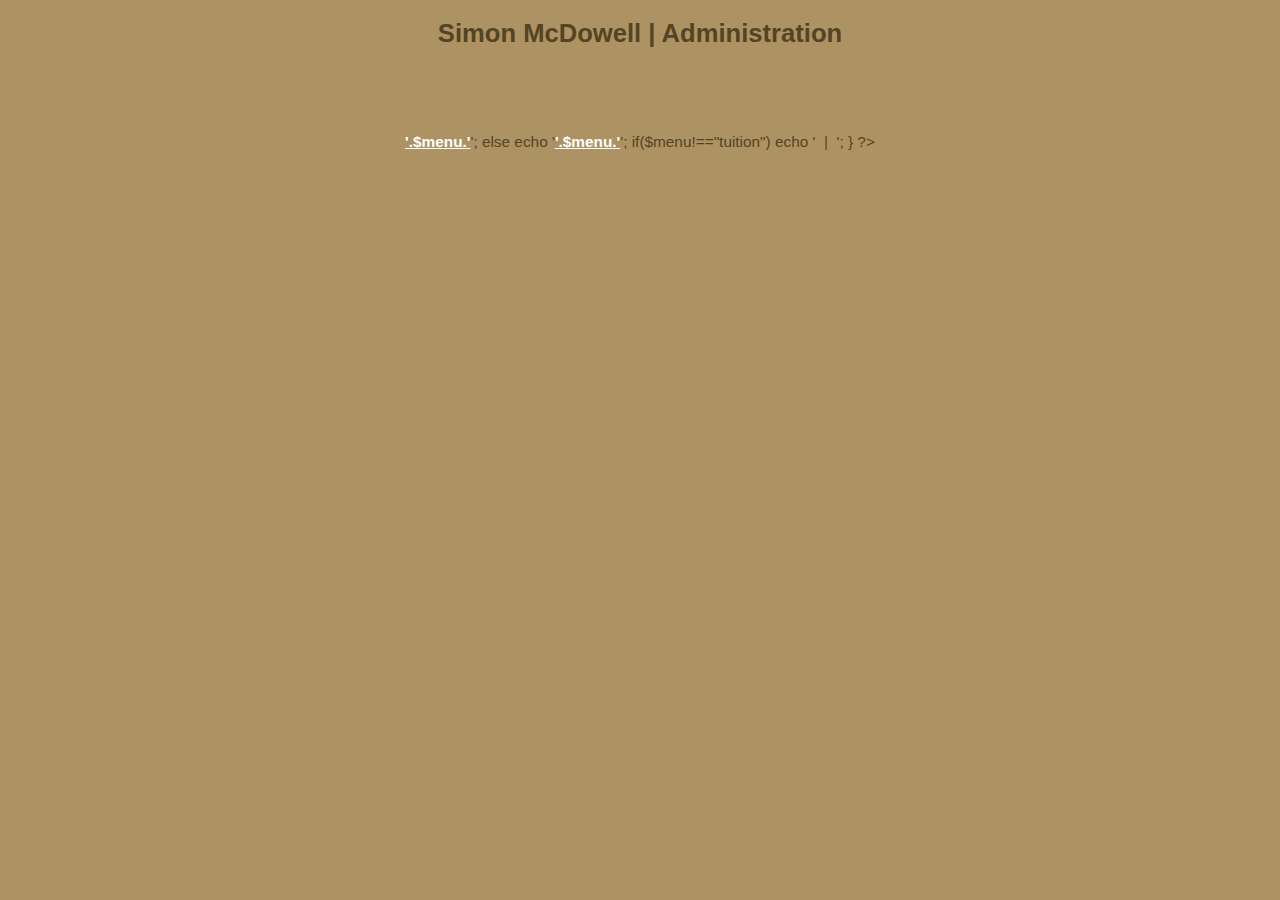
<file: simonmcdowell/admin/header.html>
<!DOCTYPE html>
<html>
<head>
<meta charset="UTF-8">
<link rel="stylesheet" href="style_admin.css" type="text/css" />
<link rel="stylesheet" href="../css/ui-darkness/jquery-ui-1.8.18.custom.css" type="text/css" />
<script type="text/javascript" src="../js/jquery.min.js"></script>
<script type="text/javascript" src="../js/jquery-ui-1.8.18.custom.min.js"></script>
<script type="text/javascript">
$(function(){

	var $tabs = $('#tabs').tabs({
		cache: true,
		ajaxOptions: { cache: false },
		select: function(event, ui){
			if(ui.index==0){
			}
		},
		load: function(event, ui) {
			if(ui.index==1){
			}
		}
	});

	$('#dialog_link, ul#icons li').hover(
		function() { $(this).addClass('ui-state-hover'); }, 
		function() { $(this).removeClass('ui-state-hover'); }
	);

	$(document).on('click','#modify',function(){
		c=$(this).attr("class").split('/');
		type=c[0];
		num=c[1];
		$.ajax({
			url:type+'.php',
			cache: false,
			data:'mode=get&num='+num,
			dataType:'json',
			error:function(){
				$("#error").append('Oops, failed to fetch news, num='+num+'.');
			},
			success:function(r){
				$tabs.tabs('select',1);
				$("#tabs").ajaxStop(function(){
					if(type=="news"){
						$('#newsbody').val(r['n']);
					}
					else{
						$('#venue').val(r['v']);
						$('#band').val(r['b']);
						$('#charge').val(r['c']);
						$('#site').val(r['s']);
					}
					$('#day').val(r['d']);
					$('#mon').val(r['m']);
					$('#year').val(r['y']);
					$('#proceed').attr('value','Modify');
					uniq=$('#upd').attr('action').split('=');
					act=type+'.php?mode=mod&num='+num+'&unique='+uniq[2];
					$('#upd').attr('action',act);
					return false;
				});
			}
		});
	});

	$(document).on('click','#clear',function(){

		$('#proceed').attr('value','Register');
		if($('#upd').attr('action').indexOf('mode=mod') > 0){
			php=$('#upd').attr('action').split('?');
			uniq=$('#upd').attr('action').split('=');
			$('#upd').attr('action',php[0]+'?mode=add&unique='+uniq[3]);
		}
		$tabs.tabs('select',0);
		return true;

	});

	var $dialog = $('<div></div>')
				.html('Are you sure you want to delete this?')
				.dialog({
					autoOpen: false,
					modal: true,
					title: 'Confirmation',
					width: 600,
					buttons: {
						"Ok": function() {
							$.ajax({ 
								url:$(this).data("type")+'.php',
								data:'mode=del&num='+$(this).data("num"),
								dataType:'json',
								error:function(){
									$("#error").append('Oops, ajax failed.');
								},
								success:function(r){
									window.location.replace(r["url"]);
								}
							});
							$(this).dialog("close"); 
						},
						"Cancel": function() { 
							$(this).dialog("close"); 
						} 
					}
				});

	$(document).on('click','#delete',function(){
		c=$(this).attr("class").split('/');
		$dialog.data("type",c[0]);
		$dialog.data("num",c[1]);
		$dialog.dialog('open');
		return false;
	});
});
</script>
<title>www.simonmcdowell.com | Administration</title>
</head>
<body>
<div id="wrapper">
<div id="header"><h1>Simon McDowell | Administration</h1></div>
<div id="contents">
<div id="error"></div>
<div id="menu">
<?php
	$menus=array("news","bio","shows","tuition");
	foreach($menus as $menu){
		if($_SERVER['SCRIPT_NAME']==="/admin/".$menu.".php") 
			echo '<strong><a href="'.$menu.'.php">'.$menu.'</a></strong>';
		else echo '<a href="'.$menu.'.php">'.$menu.'</a>';
		if($menu!=="tuition") echo '&nbsp;&nbsp;|&nbsp;&nbsp;';
	}
?>
</div>
</file>
<file: simonmcdowell/admin/style_admin.css>
/* [Reset] */
* {
	margin: 0;
	padding: 0;
}

/* [Global Settings] */
body {
	color: #542;
	font-size: 80%;
	font-family: "Lucida Grande", "Lucida Sans Unicode", "Trebuchet MS", "Trebuchet", "Arial",sans-serif;
	line-height: 140%;
	background: #AD9263;
	margin-bottom: 20px;
}
div {
}
p {
	margin-bottom: 1.5em;
}
img {
	border: 0;
}
a {
	color: #FFF;
	text-decoration: underline;
	font-weight: bold;
}
a:active,
a:hover {
	color: #FFF;
	text-decoration: underline;
}
ul {
	list-style: none;
}
strong {
	font-weight: bold;
	color: #000;
}
.clear {
	font-size: 1px;
	line-height: 1px;
	clear: both;
}

/* [Layout] */
#wrapper {
	padding-bottom: 30px;
}
#header {
	width: 480px;
	height: 83px;
	margin: 25px auto 25px auto;
	text-align: center;
}
#navi {
	width: 320px;
	height: 15px;
	margin: 0 0 28px 405px;
}
#navi ul {
	width: 320px;
}
#navi li {
	float: left;
	padding: 0 3px 0 0;
}
#contents {
	width: 800px;
	margin: 0 auto 0 auto;
}

.date {
	color:#000;
	font-weight: bold;
	font-family: "Helvetica", "Arial", sans-serif;
}
h2 {
	font-size: 120%;
	padding-bottom: 5px;
	margin-bottom: 20px;
	border-bottom: 1px solid #542;
	color: #000;
}
h3 {
	font-size: 100%;
	margin-bottom: 3px;
	text-align: left;
}
.form_container {
	padding-bottom: 15px;
}
select {
	width: 100px;
	margin-bottom: 5px;
}
input {
	margin-bottom: 5px;
}
input.textfield {
	width: 350px;
}
input.timefield {
	width: 60px;
}
textarea {
	width: 744px;
}
#total {
	margin-bottom: 5px;
}
.pagenum {
	width: 130px !important;
	width: 150px;
	padding: 2px 10px;
	margin-bottom: 20px;
	background-color: #9B8359;
	font-size: 80%;
	color: #000;
	float: left;
}
.pagenavi {
	width: 210px !important;
	width: 230px;
	padding: 2px 10px;
	margin-bottom: 20px;
	background-color: #9B8359;
	font-size: 80%;
	float: right;
	text-align: right;
}
.itemlist {
	padding-bottom: 15px;
	border-bottom: 1px solid #9B8359;
}
th {
	text-align: left;
}

#menu {
	text-align: center;
	font-size: 120%;
	margin-bottom: 10px;
}

#menu strong {
	font-size: 150%;
}
</file>
